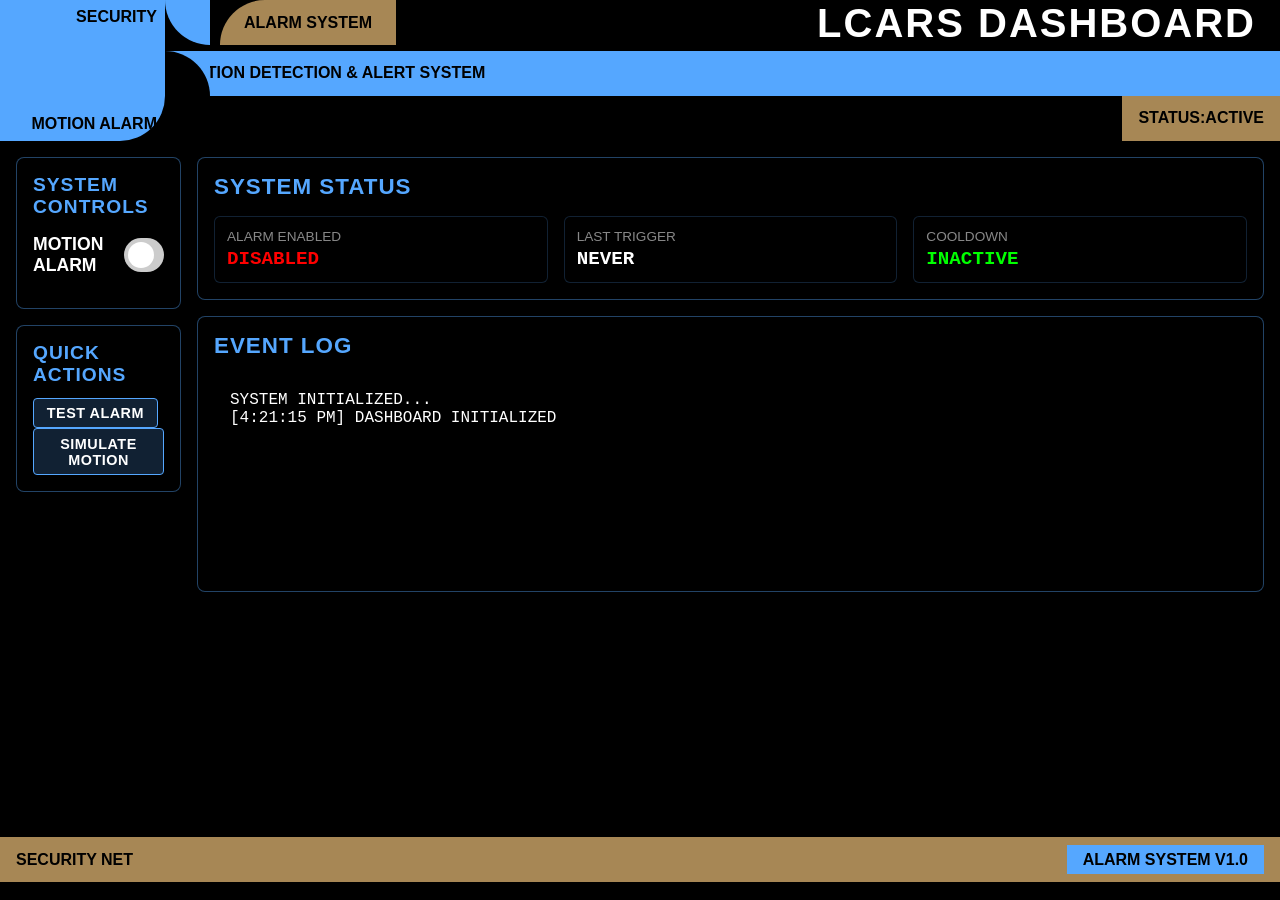
<file: templates/base.html>
<!DOCTYPE html>
<html lang="en">
<head>
    <meta charset="UTF-8">
    <meta name="viewport" content="width=device-width, initial-scale=1.0">
    <title>LCARS Dashboard</title>
    <style>
        :root {
            --bg: #000000;
            --c-primary: #55a7ff;
            --c-secondary: #888888;
            --c-blue: #55a7ff;
            --c-almond: #a78755;
            --c-butterscotch: #d9b166;
            --c-red: #ff3333;
            --c-gold: #ffcc00;
            --c-text: #ffffff;
            --font-family: 'LCARS', 'Arial Narrow', sans-serif;
            --mono-family: 'Courier New', monospace;
            --bar-height: 45px;
            --lfw: 165px;
            --elbow-radius: 0 0 45px 0;
            --elbow-top: var(--c-primary);
            --elbow-bottom: var(--c-almond);
            --corner-cutout: 0 100% 0 0;
        }
        
        /* Red Alert Combat Theme (Automatisch bei Alarm) */
        [data-theme="redalert"] {
          --c-primary: #cf3030;
          --c-secondary: #ff4444;
          --c-blue: #ffaa00;
          --c-almond: #881111;
          --c-butterscotch: #ff2222;
          --c-red: #ff0000;
          --c-gold: #ffcc00;
          --elbow-top: #cf3030;
          --elbow-bottom: #881111;
          --banner-color: #ff4444;
          --data-cascade-color: #ff3333;
          --c-card-border: rgba(207, 48, 48, 0.65);
        }
        
        * {
            box-sizing: border-box;
            margin: 0;
            padding: 0;
        }
        
        body {
            background-color: var(--bg);
            color: var(--c-text);
            font-family: var(--font-family);
            text-transform: uppercase;
            overflow-x: hidden;
        }
        
        .wrap-standard {
            width: 100%;
            max-width: 100%;
            min-height: 98vh;
            display: flex;
            flex-direction: column;
            position: relative;
            overflow-x: hidden;
        }
        
        .wrap {
            display: flex;
            width: 100%;
            max-width: 100%;
            position: relative;
            box-sizing: border-box;
            overflow-x: hidden;
        }
        
        .left-frame-top {
            width: var(--lfw);
            flex-shrink: 0;
            display: flex;
            flex-direction: column;
            background-color: var(--elbow-top);
            border-radius: var(--elbow-radius);
            padding: 0.5rem;
            text-align: right;
            color: #000;
            font-weight: 700;
            justify-content: space-between;
            min-height: 120px;
        }
        
        .right-frame-top {
            flex: 1;
            min-width: 0;
            display: flex;
            flex-direction: column;
            justify-content: flex-end;
            position: relative;
            overflow: hidden;
        }
        
        .right-frame-top::before {
            content: '';
            display: block;
            width: 45px;
            height: 45px;
            background-color: var(--elbow-top);
            position: absolute;
            left: 0;
            bottom: var(--bar-height);
            z-index: 1;
        }
        
        .right-frame-top::after {
            content: '';
            display: block;
            width: 45px;
            height: 45px;
            background-color: #000;
            border-radius: var(--corner-cutout);
            position: absolute;
            left: 0;
            bottom: var(--bar-height);
            z-index: 2;
        }
        
        .banner-container {
            display: flex;
            justify-content: space-between;
            align-items: flex-end;
            padding-bottom: 0.35rem;
            padding-left: 55px;
            flex-wrap: wrap;
        }
        
        .lcars-elbow {
            display: flex;
            align-items: center;
            justify-content: flex-end;
            height: 45px;
            background-color: var(--elbow-bottom);
            border-radius: 45px 0 0 0;
            padding: 0 1.5rem;
            font-weight: 700;
            color: #000;
            white-space: nowrap;
            overflow: hidden;
            text-overflow: ellipsis;
        }
        
        .lcars-title {
            font-size: 2.5rem;
            font-weight: 700;
            letter-spacing: 2px;
            text-align: right;
            line-height: 1.1;
            margin-right: 1.5rem;
            color: var(--c-text);
        }
        
        .lcars-bar {
            height: var(--bar-height);
            background-color: var(--c-primary);
            display: flex;
            align-items: center;
            padding: 0 1rem;
            font-weight: 700;
            color: #000;
            white-space: nowrap;
            overflow: hidden;
            text-overflow: ellipsis;
        }
        
        .lcars-bar-right {
            margin-left: auto;
            background-color: var(--c-almond);
        }
        
        .lcars-nav {
            display: flex;
            gap: 0.5rem;
            padding: 0.5rem;
            flex-wrap: wrap;
        }
        
        .lcars-nav-btn {
            background: rgba(85, 167, 255, 0.2);
            border: 1px solid var(--c-primary);
            border-radius: 4px;
            color: var(--c-text);
            font-family: var(--font-family);
            font-size: 0.9rem;
            font-weight: 700;
            padding: 0.4rem 0.8rem;
            cursor: pointer;
            transition: all 0.2s ease;
            text-transform: uppercase;
            letter-spacing: 0.5px;
        }
        
        .lcars-nav-btn:hover {
            background: var(--c-primary);
            color: #000;
        }
        
        .lcars-main-content {
            display: flex;
            flex: 1;
            padding: 1rem;
            gap: 1rem;
        }
        
        .lcars-sidebar {
            width: var(--lfw);
            flex-shrink: 0;
            display: flex;
            flex-direction: column;
            gap: 1rem;
        }
        
        .lcars-card {
            background: rgba(0, 0, 0, 0.6);
            border: 1px solid var(--c-card-border, rgba(85, 167, 255, 0.4));
            border-radius: 8px;
            padding: 1rem;
        }
        
        .lcars-card-title {
            font-size: 1.2rem;
            font-weight: 700;
            margin-bottom: 0.75rem;
            color: var(--c-primary);
            text-transform: uppercase;
            letter-spacing: 1px;
        }
        
        .lcars-toggle-container {
            display: flex;
            align-items: center;
            justify-content: space-between;
            margin: 1rem 0;
        }
        
        .lcars-toggle-label {
            font-size: 1.1rem;
            font-weight: 700;
        }
        
        .lcars-toggle-switch {
            position: relative;
            display: inline-block;
            width: 60px;
            height: 34px;
        }
        
        .lcars-toggle-switch input {
            opacity: 0;
            width: 0;
            height: 0;
        }
        
        .lcars-slider {
            position: absolute;
            cursor: pointer;
            top: 0;
            left: 0;
            right: 0;
            bottom: 0;
            background-color: #ccc;
            transition: .4s;
            border-radius: 34px;
        }
        
        .lcars-slider:before {
            position: absolute;
            content: "";
            height: 26px;
            width: 26px;
            left: 4px;
            bottom: 4px;
            background-color: white;
            transition: .4s;
            border-radius: 50%;
        }
        
        input:checked + .lcars-slider {
            background-color: var(--c-primary);
        }
        
        input:checked + .lcars-slider:before {
            transform: translateX(26px);
        }
        
        .red-alert-banner {
            background: linear-gradient(90deg, #cf3030 0%, #ff0000 50%, #cf3030 100%);
            color: #fff;
            padding: 0.55rem 1rem;
            border-radius: 6px;
            margin-bottom: 0.85rem;
            box-shadow: 0 0 20px rgba(255, 0, 0, 0.65);
            animation: alert-pulse 1.2s infinite alternate;
            border: 2px solid #ff4444;
            font-family: var(--font-family);
            font-weight: 800;
            letter-spacing: 1px;
            display: none;
        }
        
        @keyframes alert-pulse {
            0% { opacity: 0.85; filter: brightness(1); }
            100% { opacity: 1; filter: brightness(1.35); }
        }
        
        .red-alert-content {
            display: flex;
            align-items: center;
            gap: 0.75rem;
            flex-wrap: wrap;
        }
        
        .red-alert-icon {
            font-size: 1.4rem;
            animation: icon-bounce 0.6s infinite alternate;
        }
        
        @keyframes icon-bounce {
            from { transform: scale(1); }
            to { transform: scale(1.25); }
        }
        
        .red-alert-title {
            font-size: 1.1rem;
            text-transform: uppercase;
            color: #fff;
        }
        
        .red-alert-reasons {
            font-family: var(--mono-family);
            font-size: 0.92rem;
            background: rgba(0, 0, 0, 0.4);
            padding: 0.2rem 0.6rem;
            border-radius: 4px;
            color: #ffea00;
        }
        
        .lcars-content-pane {
            flex: 1;
            display: flex;
            flex-direction: column;
            gap: 1rem;
        }
        
        .lcars-section {
            background: rgba(0, 0, 0, 0.6);
            border: 1px solid var(--c-card-border, rgba(85, 167, 255, 0.4));
            border-radius: 8px;
            padding: 1rem;
        }
        
        .lcars-section-title {
            font-size: 1.4rem;
            font-weight: 700;
            margin-bottom: 1rem;
            color: var(--c-primary);
            text-transform: uppercase;
            letter-spacing: 1px;
        }
        
        .lcars-data-grid {
            display: grid;
            grid-template-columns: repeat(auto-fill, minmax(250px, 1fr));
            gap: 1rem;
        }
        
        .lcars-data-item {
            background: rgba(0, 0, 0, 0.4);
            border: 1px solid rgba(85, 167, 255, 0.2);
            border-radius: 6px;
            padding: 0.75rem;
        }
        
        .lcars-data-label {
            font-size: 0.85rem;
            color: var(--c-secondary);
            margin-bottom: 0.25rem;
        }
        
        .lcars-data-value {
            font-family: var(--mono-family);
            font-size: 1.2rem;
            font-weight: 700;
            color: var(--c-text);
        }
        
        .lcars-footer {
            display: flex;
            justify-content: space-between;
            align-items: center;
            padding: 0.5rem 1rem;
            background-color: var(--elbow-bottom);
            color: #000;
            font-weight: 700;
            height: var(--bar-height);
        }
        
        .lcars-footer::before {
            content: '';
            display: block;
            width: 45px;
            height: 45px;
            background-color: var(--elbow-top);
            border-radius: 0 0 0 45px;
            position: absolute;
            left: var(--lfw);
            top: 0;
        }
        
        .lcars-footer-right {
            margin-left: auto;
            background-color: var(--c-blue);
            height: 100%;
            display: flex;
            align-items: center;
            padding: 0 1rem;
        }
    </style>
</head>
<body>
    <div class="wrap-standard">
        <div class="wrap">
            <div class="left-frame-top">
                <div>SECURITY</div>
                <div>MOTION ALARM</div>
            </div>
            <div class="right-frame-top">
                <div class="banner-container">
                    <div class="lcars-elbow">ALARM SYSTEM</div>
                    <div class="lcars-title">LCARS DASHBOARD</div>
                </div>
                <div class="lcars-bar">
                    MOTION DETECTION & ALERT SYSTEM
                </div>
                <div class="lcars-bar lcars-bar-right">
                    STATUS: <span id="systemStatus">ACTIVE</span>
                </div>
            </div>
        </div>
        
        <div class="red-alert-banner" id="intruderAlert">
            <div class="red-alert-content">
                <div class="red-alert-icon">⚠️</div>
                <div class="red-alert-title">INTRUDER ALERT</div>
                <div class="red-alert-reasons">MOTION SENSOR ACTIVATED</div>
            </div>
        </div>
        
        <div class="lcars-main-content">
            <div class="lcars-sidebar">
                <div class="lcars-card">
                    <div class="lcars-card-title">SYSTEM CONTROLS</div>
                    <div class="lcars-toggle-container">
                        <span class="lcars-toggle-label">MOTION ALARM</span>
                        <label class="lcars-toggle-switch">
                            <input type="checkbox" id="alarmToggle">
                            <span class="lcars-slider"></span>
                        </label>
                    </div>
                </div>
                
                <div class="lcars-card">
                    <div class="lcars-card-title">QUICK ACTIONS</div>
                    <button class="lcars-nav-btn" onclick="testAlarm()">TEST ALARM</button>
                    <button class="lcars-nav-btn" onclick="simulateMotion()">SIMULATE MOTION</button>
                </div>
            </div>
            
            <div class="lcars-content-pane">
                <div class="lcars-section">
                    <div class="lcars-section-title">SYSTEM STATUS</div>
                    <div class="lcars-data-grid">
                        <div class="lcars-data-item">
                            <div class="lcars-data-label">ALARM ENABLED</div>
                            <div class="lcars-data-value" id="alarmStatus">UNKNOWN</div>
                        </div>
                        <div class="lcars-data-item">
                            <div class="lcars-data-label">LAST TRIGGER</div>
                            <div class="lcars-data-value" id="lastTrigger">NEVER</div>
                        </div>
                        <div class="lcars-data-item">
                            <div class="lcars-data-label">COOLDOWN</div>
                            <div class="lcars-data-value" id="cooldownStatus">INACTIVE</div>
                        </div>
                    </div>
                </div>
                
                <div class="lcars-section">
                    <div class="lcars-section-title">EVENT LOG</div>
                    <div id="eventLog" style="font-family: var(--mono-family); background: rgba(0,0,0,0.4); padding: 1rem; height: 200px; overflow-y: auto;">
                        <div>System initialized...</div>
                    </div>
                </div>
            </div>
        </div>
        
        <div class="lcars-footer">
            <div>SECURITY NET</div>
            <div class="lcars-footer-right">ALARM SYSTEM v1.0</div>
        </div>
    </div>
    
    <!-- Hidden audio element for alarm sound -->
    <audio id="alarmAudio" src="/static/audio/rogue_one_alarm.mp3" preload="auto"></audio>
    
    <script src="/static/js/motion_alarm.js"></script>
    <script>
        // Initialize alarm status display
        function updateAlarmStatus() {
            const alarmStatus = document.getElementById('alarmStatus');
            const lastTrigger = document.getElementById('lastTrigger');
            const cooldownStatus = document.getElementById('cooldownStatus');
            
            alarmStatus.textContent = alarmEnabled ? 'ENABLED' : 'DISABLED';
            alarmStatus.style.color = alarmEnabled ? '#0f0' : '#f00';
            
            if (lastAlarmTime) {
                const date = new Date(lastAlarmTime);
                lastTrigger.textContent = date.toLocaleTimeString();
            } else {
                lastTrigger.textContent = 'NEVER';
            }
            
            const now = Date.now();
            if (now - lastAlarmTime < ALARM_COOLDOWN_MS) {
                const remaining = Math.ceil((ALARM_COOLDOWN_MS - (now - lastAlarmTime)) / 1000);
                cooldownStatus.textContent = `${remaining}s REMAINING`;
                cooldownStatus.style.color = '#ff0';
            } else {
                cooldownStatus.textContent = 'INACTIVE';
                cooldownStatus.style.color = '#0f0';
            }
        }
        
        // Add log entry to event log
        function logEvent(message) {
            const eventLog = document.getElementById('eventLog');
            const entry = document.createElement('div');
            entry.innerHTML = `[${new Date().toLocaleTimeString()}] ${message}`;
            eventLog.appendChild(entry);
            eventLog.scrollTop = eventLog.scrollHeight;
        }
        
        // Test functions
        function testAlarm() {
            logEvent('Manual alarm test triggered');
            triggerAlarm();
        }
        
        function simulateMotion() {
            logEvent('Motion simulation triggered');
            const fakeEventData = {
                data: {
                    entities: {
                        "binary_sensor.motion_sensor_1": {
                            state: "on"
                        }
                    }
                }
            };
            checkMotionEvents(fakeEventData);
        }
        
        // Initialize when DOM is loaded
        document.addEventListener('DOMContentLoaded', function() {
            updateAlarmStatus();
            logEvent('Dashboard initialized');
            
            // Update status periodically
            setInterval(updateAlarmStatus, 1000);
            
            // Initialize alarm toggle
            initializeAlarmToggle();
        });
    </script>
</body>
</html>
</file>
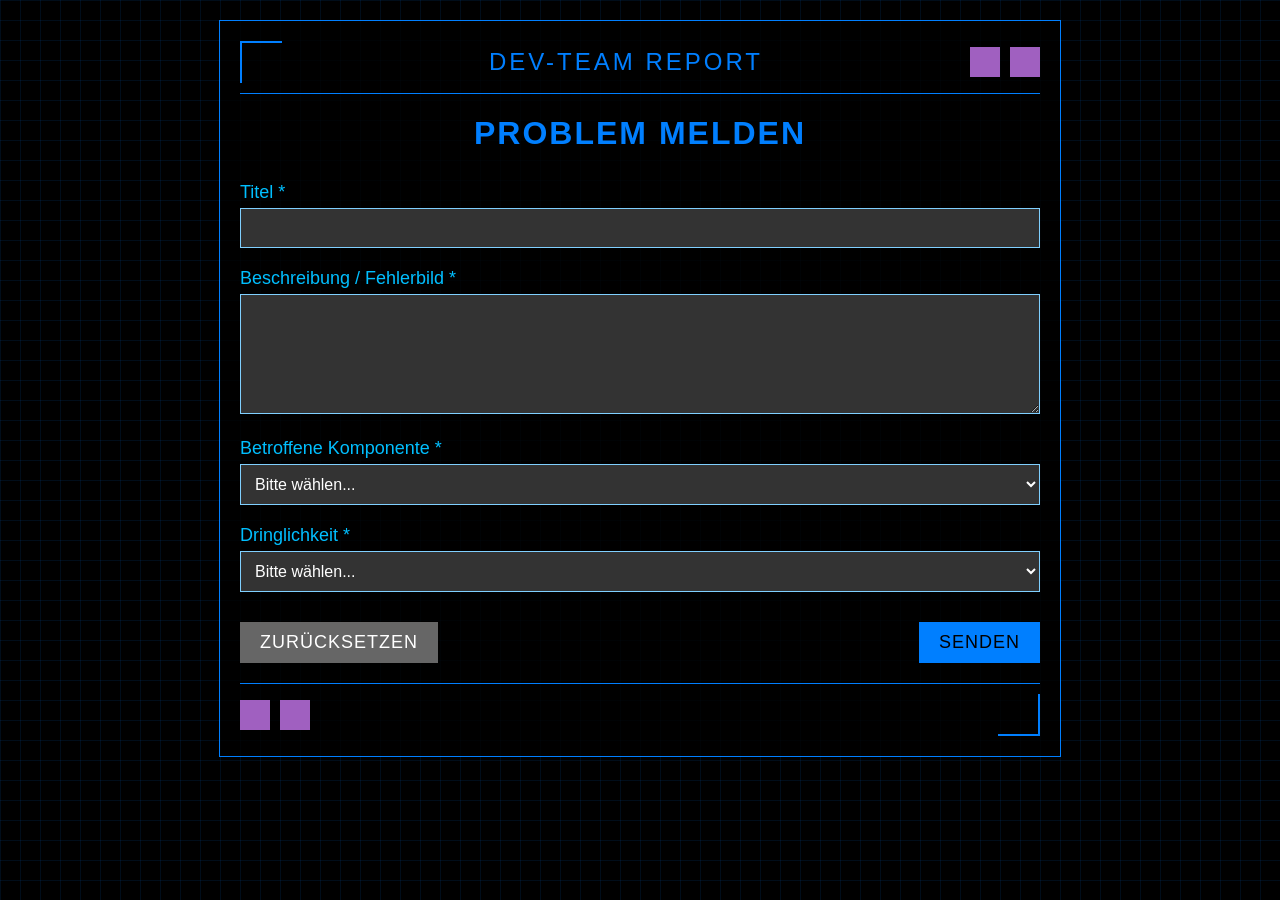
<file: templates/devteam-report.html>
<!DOCTYPE html>
<html lang="de">
<head>
    <meta charset="UTF-8">
    <meta name="viewport" content="width=device-width, initial-scale=1.0">
    <title>LCARS Dev-Team Report Form</title>
    <style>
        :root {
            --lcars-blue-1: #007fff;
            --lcars-blue-2: #00bfff;
            --lcars-blue-3: #80d0ff;
            --lcars-purple-1: #a060c0;
            --lcars-purple-2: #c080e0;
            --lcars-purple-3: #e0c0f0;
            --lcars-orange-1: #ff9900;
            --lcars-orange-2: #ffb347;
            --lcars-orange-3: #ffd580;
            --lcars-red-1: #ff3300;
            --lcars-red-2: #ff6647;
            --lcars-red-3: #ff9980;
            --lcars-white: #ffffff;
            --lcars-black: #000000;
            --lcars-gray-1: #333333;
            --lcars-gray-2: #666666;
            --lcars-gray-3: #999999;
            --lcars-font-primary: 'LCARS', 'Arial Narrow', sans-serif;
        }

        body {
            font-family: var(--lcars-font-primary);
            background-color: var(--lcars-black);
            color: var(--lcars-white);
            margin: 0;
            padding: 20px;
            background-image: 
                linear-gradient(to right, rgba(0, 127, 255, 0.1) 1px, transparent 1px),
                linear-gradient(to bottom, rgba(0, 127, 255, 0.1) 1px, transparent 1px);
            background-size: 20px 20px;
        }

        .container {
            max-width: 800px;
            margin: 0 auto;
            background-color: rgba(0, 0, 0, 0.8);
            border: 1px solid var(--lcars-blue-1);
            padding: 20px;
            position: relative;
        }

        .container::before {
            content: "";
            position: absolute;
            top: -1px;
            left: -1px;
            right: -1px;
            bottom: -1px;
            border: 1px solid var(--lcars-blue-1);
            pointer-events: none;
            z-index: -1;
        }

        h1 {
            color: var(--lcars-blue-1);
            text-transform: uppercase;
            letter-spacing: 2px;
            margin-bottom: 30px;
            text-align: center;
        }

        .form-group {
            margin-bottom: 20px;
        }

        label {
            display: block;
            margin-bottom: 5px;
            color: var(--lcars-blue-2);
            font-size: 18px;
        }

        input[type="text"], 
        textarea, 
        select {
            width: 100%;
            padding: 10px;
            background-color: var(--lcars-gray-1);
            border: 1px solid var(--lcars-blue-3);
            color: var(--lcars-white);
            font-family: var(--lcars-font-primary);
            font-size: 16px;
            box-sizing: border-box;
        }

        textarea {
            height: 120px;
            resize: vertical;
        }

        .button-group {
            display: flex;
            justify-content: space-between;
            margin-top: 30px;
        }

        button {
            padding: 10px 20px;
            font-family: var(--lcars-font-primary);
            font-size: 18px;
            text-transform: uppercase;
            letter-spacing: 1px;
            border: none;
            cursor: pointer;
            background-color: var(--lcars-blue-1);
            color: var(--lcars-black);
            transition: all 0.3s ease;
        }

        button:hover {
            background-color: var(--lcars-blue-2);
            transform: scale(1.05);
        }

        button[type="reset"] {
            background-color: var(--lcars-gray-2);
            color: var(--lcars-white);
        }

        button[type="reset"]:hover {
            background-color: var(--lcars-gray-3);
        }

        .notification {
            padding: 15px;
            margin: 20px 0;
            border: 1px solid;
            display: none;
        }

        .notification.success {
            background-color: rgba(0, 255, 0, 0.1);
            border-color: #0f0;
            color: #0f0;
        }

        .notification.error {
            background-color: rgba(255, 0, 0, 0.1);
            border-color: #f00;
            color: #f00;
        }

        .lcars-header {
            display: flex;
            justify-content: space-between;
            align-items: center;
            margin-bottom: 20px;
            padding-bottom: 10px;
            border-bottom: 1px solid var(--lcars-blue-1);
        }

        .lcars-title {
            font-size: 24px;
            color: var(--lcars-blue-1);
            text-transform: uppercase;
            letter-spacing: 3px;
        }

        .lcars-corner {
            width: 40px;
            height: 40px;
            border-top: 2px solid var(--lcars-blue-1);
            border-left: 2px solid var(--lcars-blue-1);
        }

        .lcars-footer {
            display: flex;
            justify-content: space-between;
            align-items: center;
            margin-top: 20px;
            padding-top: 10px;
            border-top: 1px solid var(--lcars-blue-1);
        }

        .lcars-corner-bottom {
            width: 40px;
            height: 40px;
            border-bottom: 2px solid var(--lcars-blue-1);
            border-right: 2px solid var(--lcars-blue-1);
        }

        .lcars-button-bar {
            display: flex;
            gap: 10px;
        }

        .lcars-button-small {
            width: 30px;
            height: 30px;
            background-color: var(--lcars-purple-1);
        }
    </style>
</head>
<body>
    <div class="container">
        <div class="lcars-header">
            <div class="lcars-corner"></div>
            <div class="lcars-title">DEV-TEAM REPORT</div>
            <div class="lcars-button-bar">
                <div class="lcars-button-small"></div>
                <div class="lcars-button-small"></div>
            </div>
        </div>

        <h1>Problem melden</h1>
        
        <div id="notification" class="notification"></div>
        
        <form id="reportForm">
            <div class="form-group">
                <label for="title">Titel *</label>
                <input type="text" id="title" name="title" required>
            </div>
            
            <div class="form-group">
                <label for="body">Beschreibung / Fehlerbild *</label>
                <textarea id="body" name="body" required></textarea>
            </div>
            
            <div class="form-group">
                <label for="component">Betroffene Komponente *</label>
                <select id="component" name="component" required>
                    <option value="">Bitte wählen...</option>
                    <option value="agydashboard">agydashboard</option>
                    <option value="9router">9router</option>
                    <option value="hermes">hermes</option>
                    <option value="system">system</option>
                </select>
            </div>
            
            <div class="form-group">
                <label for="urgency">Dringlichkeit *</label>
                <select id="urgency" name="urgency" required>
                    <option value="">Bitte wählen...</option>
                    <option value="low">Niedrig</option>
                    <option value="medium">Mittel</option>
                    <option value="high">Hoch</option>
                </select>
            </div>
            
            <div class="button-group">
                <button type="reset">Zurücksetzen</button>
                <button type="submit">Senden</button>
            </div>
        </form>
        
        <div class="lcars-footer">
            <div class="lcars-button-bar">
                <div class="lcars-button-small"></div>
                <div class="lcars-button-small"></div>
            </div>
            <div class="lcars-corner-bottom"></div>
        </div>
    </div>

    <script>
        document.getElementById('reportForm').addEventListener('submit', function(e) {
            e.preventDefault();
            
            const formData = {
                title: document.getElementById('title').value,
                body: document.getElementById('body').value,
                component: document.getElementById('component').value,
                urgency: document.getElementById('urgency').value
            };
            
            const notification = document.getElementById('notification');
            
            fetch('/api/devteam/report', {
                method: 'POST',
                headers: {
                    'Content-Type': 'application/json',
                },
                body: JSON.stringify(formData)
            })
            .then(response => response.json())
            .then(data => {
                if (data.success) {
                    notification.className = 'notification success';
                    notification.textContent = 'Problem erfolgreich gemeldet!';
                    notification.style.display = 'block';
                    document.getElementById('reportForm').reset();
                } else {
                    notification.className = 'notification error';
                    notification.textContent = 'Fehler beim Senden: ' + data.error;
                    notification.style.display = 'block';
                }
            })
            .catch(error => {
                notification.className = 'notification error';
                notification.textContent = 'Netzwerkfehler: ' + error.message;
                notification.style.display = 'block';
            });
        });
    </script>
</body>
</html>
</file>
